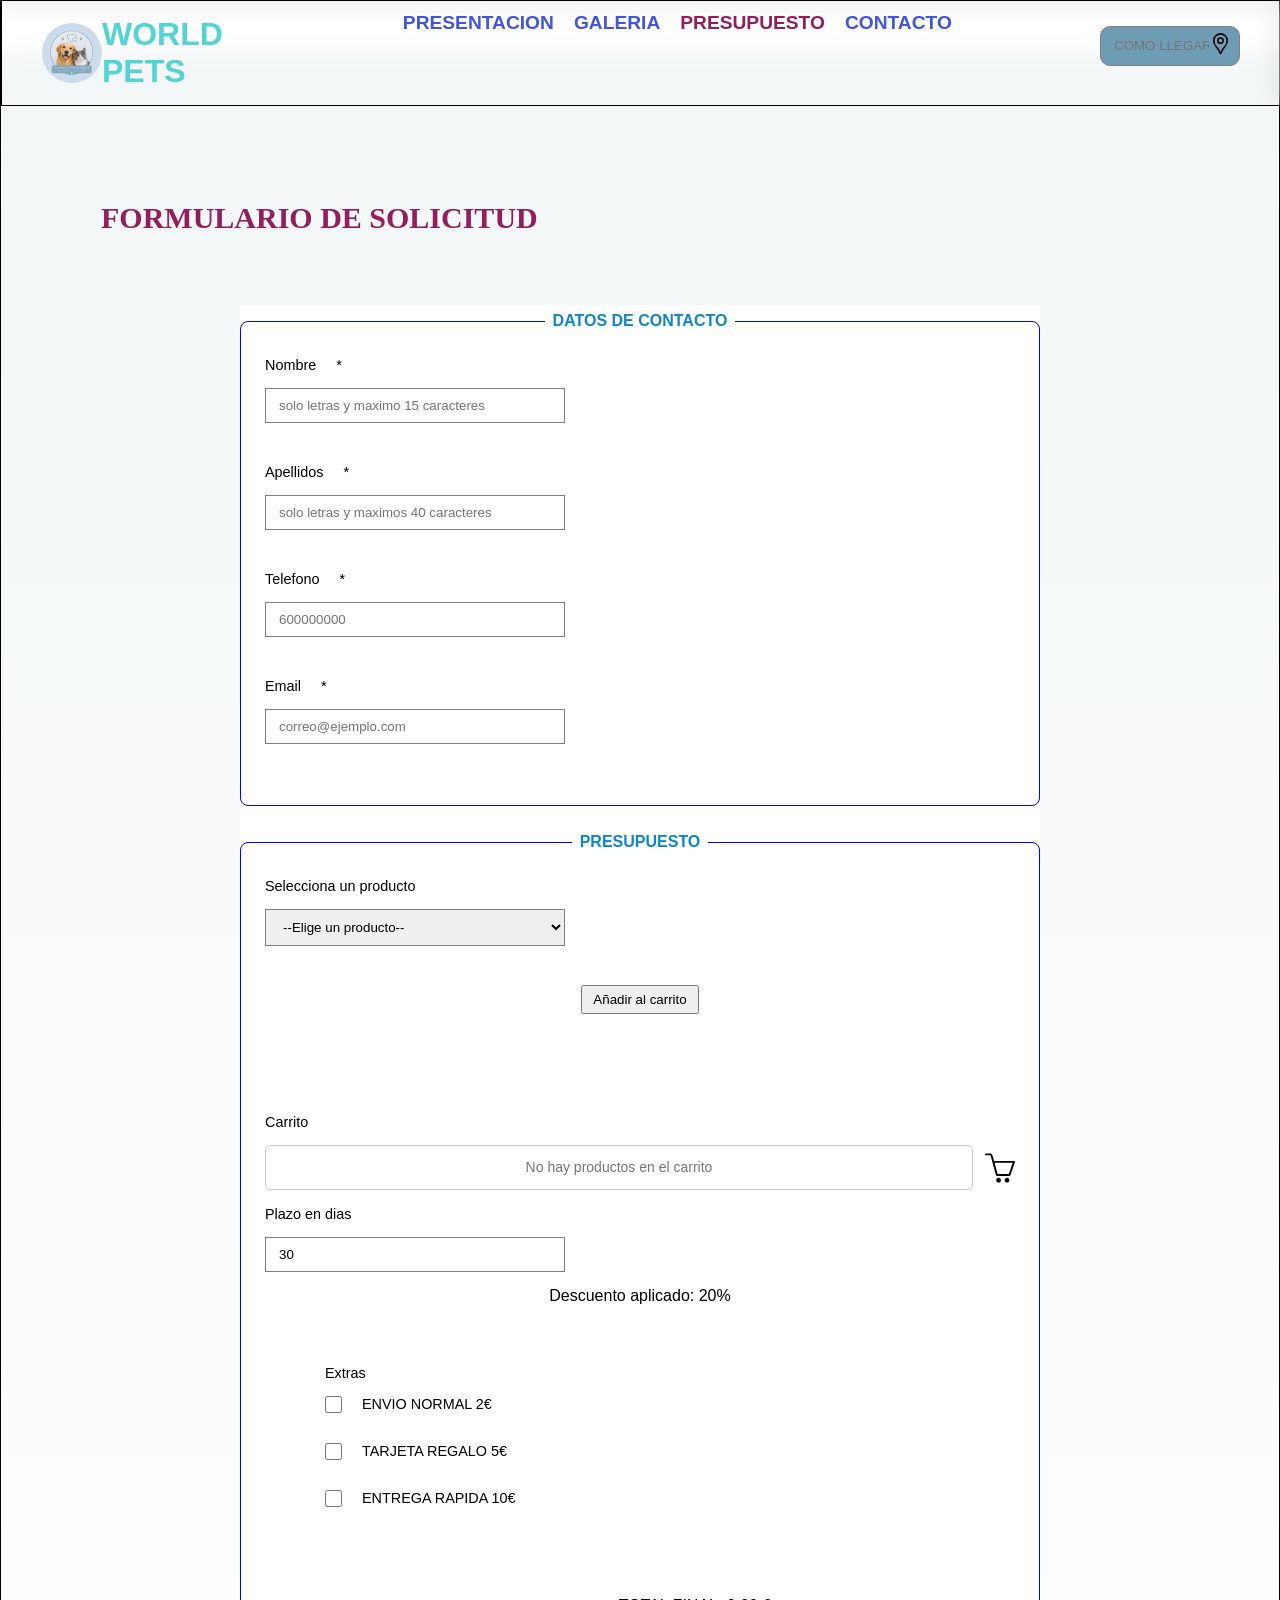
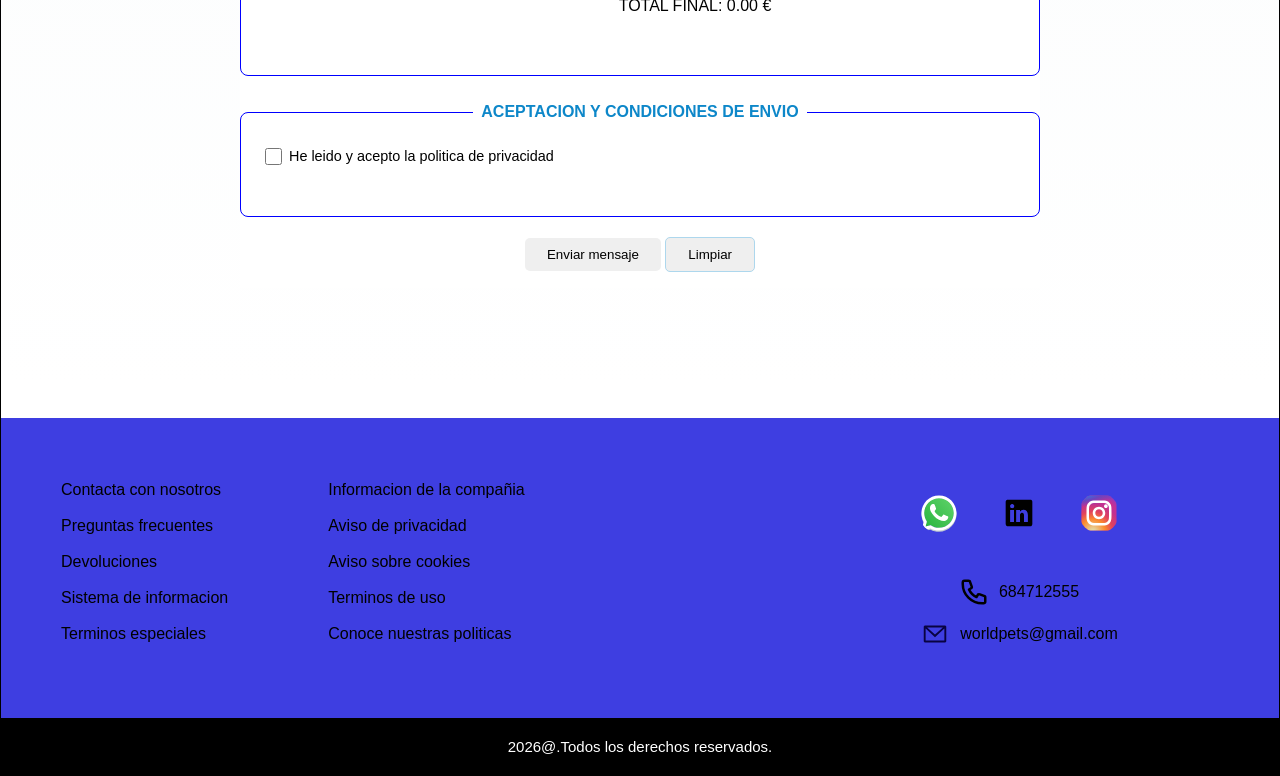
<file: views/presupuesto.html>
<!DOCTYPE html>
<html lang="es">
<head>
    <meta charset="UTF-8">
    <meta name="viewport" content="width=device-width, initial-scale=1.0">
    <title>PRESUPUESTO- WORLD PETS-Tienda Online</title>
    <meta name="description" content="Tienda online de productos y servicios para mascotas. Ofrecemos alimentos premium, peluquería, autolavado y mucho más para el bienestar de tus animales.">
    <link rel="stylesheet" href="./../css/styles.css">
    <script src="./../js/carrito.js" defer></script>
    <script src="./../js/formulario.js" defer></script>
    <script src="./../js/navbar.js" defer></script>

</head>


<body>


                                 <!--HEADER-->


    <header>
                  <img src = "./../assets/image-logo.webp" alt="perro y gato" class="logo" width="1024"  height="1024">
                   <div class="titulo-nav">
                      <h1>WORLD PETS </h1>  
                   </div>
                    
            
                

                   <nav id="navbar" class="navbar">
                        <div class="navbar-links"> </div>  
                   </nav>


                     <div class="buscador">
                                <input type="text" class="buscar" id="buscar" placeholder="COMO LLEGAR" readonly>
                                 <img src="./../assets/iconomaps.svg" class="lupa" alt="icono maps">
                              
                     </div> 
     </header>





     <main>

                                 <!--FORMULARIO-->

         

       <div class="seccion" id="contenido-presupuesto">
   
                    <h2 class="titulo-formulario">FORMULARIO DE SOLICITUD</h2>

           <div class="bloque">

                 <form class="form" id="form" method="get" action="#" autocomplete="off">
                      <fieldset>
                           <legend>Datos de contacto</legend>

                    
                            <div class="campos">
                               <label for ="nombre">Nombre <span class="requerido" >*</span>  </label>
                               <input type = "text" id ="nombre" name ="nombre" placeholder="solo letras y maximo 15 caracteres">
                               <span class="error" id="nombreError"></span>
                            </div>

                           <div class="campos">
                              <label for="apellidos">Apellidos <span class="requerido">*</span>  </label>
                              <input type="text" id="apellidos" name="apellidos" placeholder="solo letras y maximos 40 caracteres" required>
                              <span class="error" id="apellidosError"></span>
                             </div>


                          <div class="campos">
                             <label for="telefono">Telefono <span class="requerido">*</span> </label>
                             <input type="tel" id="telefono" name="telefono" placeholder="600000000"> 
                             <span class="error" id="telefonoError"></span>
                          </div> 

                          <div class="campos">
                            <label for="email">Email <span class="requerido">*</span>  </label>
                            <input type="email" id="email" name="email" placeholder="correo@ejemplo.com" required>
                            <span class="error" id="emailError"></span>
                          </div>


                       </fieldset>



                                       <!--PRESUPUESTO-->



                      <fieldset>
                                   <legend>Presupuesto</legend>

                                  <div class="campos">
                                         <div class="presup">
                                            <label for="seleccion-producto">Selecciona un producto</label>
                                            <select name="seleccion-producto" id="seleccion-producto">
                                                <option value="">--Elige un producto-- </option>
                                                <option value="info">Solicitud de informacion</option>
                                                <option value="Pienso 2kg:2">Pienso de 2kg-2€</option>
                                                <option value="Pienso 5kg:5">Pienso de 5kg-5€</option>
                                                <option value="Pienso 10kg:10">Pienso de 10kg-10€</option>
                                            </select>

                                            <span class="error" id="producto-error"></span>
                                         </div>
                                   </div>

            

                                   <button type="button" id="añadir-al-carrito" class="añadir-al-carrito"> Añadir al carrito</button>


                                   <div class="campos">

                                        <div class="carrito" id="contenedor-carrito">

                                           <label>Carrito</label>

                                            <div class="carrito-contenedor">
                                                 <div class="campo-carrito" id="articulos-carrito"></div>
                                                    <img class="basket" src="./../assets/cesta.svg" alt="cesta de compra" width="30" height="30">
                                             </div>


                    

                                        </div>
                                   </div>




                                  <div class="campos">
                                          <label for="number">Plazo en dias</label>
            
                                              <input type="number" id="number" min="0" max="30" step="5" value="30">
                                              <p id="descuento-aplicado">Descuento aplicado: 20%</p>
                                  </div> 
        

                   

                                   <div class="campos">
                                          <div class="extras">
                                               <label>Extras</label>

                                                  <label>
                                                      <input type="checkbox" class="checkbox-extra"  value="envio normal:2">
                                                       ENVIO NORMAL 2€
                                                  </label>

                                                 <label>
                                                    <input type="checkbox" class="checkbox-extra"  value="tarjeta regalo:5">
                                                      TARJETA REGALO 5€
                                                 </label>

                                                 <label>
                                                   <input type="checkbox" class="checkbox-extra"  value="entrega rapida:10">
                                                     ENTREGA RAPIDA 10€
                                                 </label>
                                           </div>
                                     </div>

                                    <div class="campos">
                                      <p class="total" id="total-final">TOTAL FINAL:0€</p>
                                    </div>
                      </fieldset> 



  



                       <fieldset>
                             <legend>Aceptacion y condiciones de envio</legend>

                             <div class="campos">
                               <div class="opcion">
                                  <input type="checkbox" name="privacidad" id="privacidad" value="aceptada">
                                  <label for="privacidad"> He leido y acepto la politica de privacidad</label>
                                  <span class="error" id="privacidad-error"></span>
                              </div>
                            </div>
                       </fieldset>


                          <div class="campos botones">
                               <button type="submit" class="btns btns-primario">Enviar mensaje</button>
                               <button type="reset" class="btns btns-reset">Limpiar</button>
                          </div>

               </form>



            </div>   
      </div>

 
    </main>







                                      <!--FOOTER-->



    <footer>

     <div class="contenedor5">

            <div class="text-pie">
                    <ul class="foot1">
                        <li>Contacta con nosotros</li>
                        <li>Preguntas frecuentes</li>
                        <li>Devoluciones</li>
                        <li>Sistema de informacion</li>
                        <li>Terminos especiales</li>
                    </ul>
                    <ul class="foot2">
                        <li>Informacion de la compañia</li>
                        <li>Aviso de privacidad</li>
                        <li>Aviso sobre cookies</li>
                        <li>Terminos de uso</li>
                        <li>Conoce nuestras politicas</li>
                    </ul> 
           </div>

           <div class="contenedor-iconos">
                  <div class="iconos">
                    <a href="https://web.whatsapp.com" target="_blank">
                      <img src="./../assets/icono-whatssap.svg" class="icono" alt="icono whatsapp" width="50" height="50"></a>
                  </div>

                  <div class="iconos">
                    <a href="https://www.linkedin.com" target ="_blank">
                      <img src="./../assets/linkedin-svgrepo-com.svg" class="icono" alt="icono linkedin" width="50" height="50"></a> 
                  </div>


                  <div class="iconos">
                    <a href="https://www.instagram.com" target="_blank">
                      <img src="./../assets/instagram-1-svgrepo-com.svg" class="icono" alt="icono instagram" width="50" height="50"></a>   
                  </div>


                  

                 <div class="tel-mail">
                     <div class="telef">
                        <img src="./../assets/telefono.svg" alt="icono telefono" width="30" height="30">
                        <p>684712555</p>
                     </div> 

                     <div class="email">
                       <img src="./../assets/email.svg" alt="icono email" width="30" height="30">
                       <p>worldpets@gmail.com</p>
                     </div>
                 </div>     
            </div> 
            
      </div> 
            
            <p class="pie"> 2026@.Todos los derechos reservados.</p>      
        
                
    </footer>

</body>
</html>
</file>
<file: css/styles.css>
:root{
    --black: #000;
    --white: #ffffff;
    --width: 100%; 
    --height: 100%;
    --color-fieldset:var(--color-fieldset)
}




*{
    margin: 0;
    padding: 0;
    box-sizing: border-box;
}


html{
    scroll-behavior: smooth;
}


body{
    display: grid;
    grid-template-rows: auto 1fr auto;
    min-height: 100vh;
    width: 100%;
    border: 1px solid black;
    font-family: 'Lucida Sans', 'Lucida Sans Regular', 'Lucida Grande', 'Lucida Sans Unicode', Geneva, Verdana, sans-serif;
    background-color: rgb(207, 227, 242);
    margin: 0 auto;
}

main{
    background-color: white;
}



h1{
    color: rgb(83, 212, 212);
    margin-right: 200px;
    justify-content: center;    
}

    
h2{
    color:brown;
    text-align: center;
    align-items: center;
    gap: 5px;
    margin-bottom: 20px;
} 
 



.titulo{
    font-family: 'Segoe UI', Tahoma, Geneva, Verdana, sans-serif;
    text-align: center;
    margin-bottom: 50px;
    color: rgb(149, 34, 93);
    gap: 80px;
    justify-content: center;
    margin-top: 20px;
    font-size: 40px;     
}



      /*CLASE PERSONALIZADA*/

.mb-100{
    margin-bottom: 100px;
}     






                             /*-*-*-*-*-*-*-*-*-HEADER*-*-*-*-*-*-*-*-*-*
                             *-*-*-*-*-*-*-*-*-*-*-*-*-*-*-*-*-*-*-*-*-*/

header{
    position: fixed;
    top:0;
    display:flex;
    flex-direction: row;
    width: 100%;
    justify-content: space-between;
    align-items: center;
    border: solid 1px black;
    padding: 15px 40px;
    z-index: 100;
    backdrop-filter: blur(10px);
}


.img{
    width: 40px;
    height: 40px;
}



.logo {
    width: auto;
    height: 60px;
    border-radius: 50%;
}


 
.titulo-nav h1 {
    display: flex;
    flex-direction: row;
    margin: 0;
}


 

 

                 /*-*-*-*-*-*-*-*-*-BARRA DE NAVEGACION*-*-*-*-*-*-*-*-*-*
                 *-*-*-*-*-*-*-*-*-*-*-*-*-*-*-*-*-*-*-*-*-*-*-*-*-*-*-*-*/



.navbar{
    display: flex;
    flex-direction: row;
    align-items: center;
    gap: 40px;
    top: 0;
    width: 100%;
    height: 0;
    z-index: 100;
    margin-top: 0;
    backdrop-filter: blur(-10px);
}


.navbar.navbar-scroll a{
   color:#ec5e5e;
}


.navbar-links{
    display: flex;
    align-items:center;
    gap: 20px;
    margin-bottom: 60px;
    margin-left: 150px;    
}


.navbar-links  a {
    display:flex;
    text-decoration: none;
    color: rgb(66, 85, 223);
    font-size: 1.2rem;
    font-weight: bold;  
}




 
.navbar-links a:hover{
    color:rgb(167, 181, 224);
    cursor: pointer;
    transition: all 0.3s ease;    
}    
    



.navbar-links a.activo{
    color: rgb(148, 29, 92); 
}


.buscador{
    position: relative;
    display:flex;
    align-items: center;
    justify-content: center;
    gap:8px;
    height: auto;
    width: auto;
} 




.buscador a{
    position: relative;
    display: flex;
    flex-direction: row;
    align-items: center;
    justify-content: center;
   
}


.buscar{
    display: block;
    padding-right: 30px;
    border-radius: 10px;
    width: 140px;
    height: 40px;
    cursor: pointer; 
    background-color: #6e9cb4;  
}

 

.lupa{
    position: absolute;
    display: block;
    margin-left: 100px;
    margin-bottom: 20px;
    width:25px;
    height: 25px; 
    object-fit: cover;  
}




                        /*-*-*-*-*-*-*-*-*-*-*-SECTION *-*-*-*-*_*-*-*-*-*-*/
                          /*-*-*-*-*-*-*-*-*-*-*-*-*-*-*-*-*-*-*-*-*-*-*-*-*-*/



.seccion{
    display: flex;
    flex-direction: column; 
    margin-bottom: 20px;
    max-width: 100%;   
    min-height: 100vh;
    padding: 100px 20px;
    justify-content: space-between;
    text-align: center; 
    margin: 0 auto;
    margin-bottom: 30px;
    background-color: rgb(250, 254, 255);
    margin-top: 50px;    
}


section::before{
    content: "";
    position: absolute;
    display: block;
    top: 0;
    left: 0;
    visibility: hidden;
    height:80px;
}





                         /*-*-*-*-*-*-*-*-*-*-*-PRESENTACION *-*-*-*-*_*-*-*-*-*-*/
                         /*-*-*-*-*-*-*-*-*-*-*-*-*-*-*-*-*-*-*-*-*-*-*-*-*-*-*-*/




.presentacion-inicial{
    display: grid;
    grid-template-columns: 1fr 1fr;
    margin: auto 80px;
    background-image:url(./../assets/olas.webp);
    margin-top: 80px;
    padding: 60px 60px;
    margin-top: 40px;
    background-repeat: no-repeat;  
}



.foto{
    width: 800px;
    height:800px;
    max-width: 800px; 
}

   
.foto-surf{
    width: 200px;
    height: 200px;
    cursor: pointer;
    transition: transform 0.2s ease-in-out;
}    



.foto-surf:hover{
    transform: translateY(-10px) scale(1.05);
}



.comentario{
    font-family: 'Lucida Sans', 'Lucida Sans Regular', 'Lucida Grande', 'Lucida Sans Unicode', Geneva, Verdana, sans-serif;
    color: chocolate;
}


.contenedor-clinica{
  width: 100%;
  margin-top: 100px;
}


.imagen-clinica{
    width: auto;
}


.presentacion-contenedor1{
    width: 100%;
    display: flex;
    flex-direction:column;
    gap: 50px;
    justify-content: center;
    text-align: center;
    align-items: center;
    justify-content: center;
    transition: all 0.3s ease;
    box-shadow: 0px 0px 10px rgba(0, 0, 0, 0.1);
    background-position: center;
    cursor: pointer;  
}


.imagen-medico1{
    width: 400px;
    height: 400px;
    border-radius: 100px;
    object-fit: cover;
}


.imagen-medico2{
    width: 6S00px;
    height: 400px;
    border-radius: 100px;
    object-fit: cover;
}



 
.imagenes-medicos{
    display: flex;
    flex-direction: row;
    padding: 20px 40px;
    gap: 40px;
    justify-content: center;
    border-radius: 100px;
    object-fit: cover;
    width: auto;
    height: 400px;
}


.destacado{
    color: rgb(21, 34, 98);
    font-size: 25px; 
    text-decoration: underline; 
    font-family:'Franklin Gothic Medium', 'Arial Narrow', Arial, sans-serif;   
}


 
.oculto{ 
   display: none;
}


.visible{
    display: inline;
}



.descripcion{
    max-width: 800px;
    text-align: justify;
    font-size: 20px;             
}


.enlace{
   text-align: center;
    justify-content: center;
    border-radius: 5px; 
    margin-bottom: 20px;
    margin-right: 200px;
}





                              /*-*-*-*-*-*-*-*-*-*-*-PRODUCTOS PREMIUM *-*-*-*-*--*-*-*-*-*-*-*/
                             /*-*-*-*-*-*-*-*-*-*-*-*-*-*-*-*-*-*-*-*-*-*-*-*-*-*-*-*-*-*-*-*-*/



.contenedor2{
      display: grid;
      grid-template-columns: repeat(3, 1fr); 
      text-align: center;
      align-items: center;
      justify-items: center;    
      cursor: pointer;
      gap: 50px;
      width: 100%;
      margin: 0;    
}    



.muestra{
    width: 100%;
    text-align: center;
    padding: 0;
    justify-content: center;
    box-shadow: 0 0px 10px rgba(0, 0, 0, 0.1);
    background-color: blue;
    margin-bottom: 80px;  
    max-width: 60%;
}



.muestra img{
    display: block;
    width:200px;
    height: 300px;
    margin: 0 auto;
    object-fit: cover; 
}




.descripcion2{
    background-color: #e4ecf0;   
    display: flex;
    flex-direction: column;
    gap: 10px;
}





                             /*-*-*-*-*-*-*-*-*-*-*-SLIDER MARCAS PRODUCTOS *-*-*-*-*--*-*-*-*-*/
                             /*-*-*-*-*-*-*-*-*-*-*-*-*-*-*-*-*-*-*-*-*-*-*-*-*-*-*-*-*-*-*-*-*/



.subtitulo{
    color:brown;
    margin: 60px 40px;
    text-align: center;
    font-family: cursive;
    font-size: 30px;
}
 


.content{
    background-color: rgb(231, 23, 134);
    position: relative;
    width: 800px;  
    min-height: 500px;
    justify-content: center;
    align-items: center;
    text-align: center;
    margin: 0 auto; 
}



.images{
    width: 100%;
    height: 100%;
}



.content .images img{
    width: 100%;
    height: 100%;
    box-shadow: 1px 7px 10px 2px rgba(64, 2, 2, 0.5);
}

/*.oculta{
   display: none; 
 }*




                                 /******Botones********/




.btm-slides{
    position: absolute;
    bottom: 10px;
    left:50%;
    display: flex;
    transform: translateX(-50%);
}



.btm-slides span{
    border: 2px solid white;
    height: 15px;
    width: 15px;
    border-radius: 50%;
    margin: 0 3px;
    display: inline-block;
    cursor: pointer;
}
         


                           /*********flechas********/


.sliders{
    border: 2px solid white;
    background-color: rgba(255, 255, 255, 0.1);
    cursor: pointer;
    position: absolute;
    top: 50%;
    transform: translateY(-50%);
    width: 45px;
    height: 45px;
}



.sliders :hover{
    background-color: rgba(255, 255, 255, 0.2);
}


    
.right{
    right: 0;
}



.sliders span{
    color: white;
    font-size:  35px;
    line-height: 42px;  
}

 
   


                          /*-*-*-*-*-*-*-*-*-*-*-PELUQUERIA *-*-*-*-*--*-*-*-*-*/
                         /*-*-*-*-*-*-*-*-*-*-*-*-*-*-*-*-*-*-*-*-*-*-*-*-*-*-*/




.contenedor3{
    display: flex;
    width: 100%;
    margin-top: auto;
    align-items: center;
    gap:40px;
    height: 100%;
    margin-bottom: 80px;
} 


   
.cont-pelu{
    display: flex;
    gap: 40px;
    margin: 0 140px;
    align-items: center;
    text-align: justify;
}



.foto-pelu{
    width: 800px;
    height: 400px;
}



.banner-publicidad{
    display: flex;
    align-items: center;
}



.banner-contenido{
    display: flex;
    flex-direction: column;
    text-align: center;
}



.cont-banner .banner-publicidad{
    display: flex;
    flex-direction: column;
}



.banner{
    font-size: 40px;
    margin: 0 200px;
}



.boton-banner{
    transition: all 0.9s ease;
}



.imagenes-peluqueria{
    display: flex;
    flex-direction: column;
    width: 90%;
    justify-content: center;
    align-items: center;
    margin: 30px auto;
    flex-wrap: wrap;
    flex:1;
    gap: 60px;
}



.images-pelu{
    flex: 1 1 600px;
    flex-grow: 1;
    flex-shrink: 1;
    object-fit: cover;
    object-position: bottom;
    margin-bottom: 100px;
    cursor: pointer;
    width: 100%; 
    height: 100%;
}


.p-pelu{
    font-size: 20px;
    text-align: justify;
    margin: 0 auto;
    align-items: center;
}   





                         /*-*-*-*-*-*-*-*-*-*-*-LAVADO *-*-*-*-*--*-*-*-*-*/
                         /*-*-*-*-*-*-*-*-*-*-*-*-*-*-*-*-*-*-*-*-*-*-*-*-*/

    


.contenedor4{
    display: grid;
    grid-template-columns: 1fr 200px;
    grid-template-rows: 300px 200px;
    grid-gap: 1rem;
    padding: 0 60px; 
}


.foto-lavado{
    object-fit: cover;
    width: 100%;
    height: 100%;       
}

   
.seccion4{
    display: flex;
}


.cont-lavado{
    display: flex; 
    flex-direction: column; 
    margin-bottom: 80px;
    margin-left:80px;
    object-fit: cover;
}


.contenedor4 .cont-lavado{
   display: inline-block;
}



.tit-lavado{
    font-family:'Franklin Gothic Medium', 'Arial Narrow', Arial, sans-serif;
    color:rgb(93, 30, 210);
    font-style: italic;
    text-align: center;
    font-size: 40px;
}





                           /*-*-*-*-*-*-*-*-*-*-*-GALERIA *-*-*-*-*--*-*-*-*-*/
                           /*-*-*-*-*-*-*-*-*-*-*-*-*-*-*-*-*-*-*-*-*-*-*-*-*/




 main{
     display: flex ;
     flex-direction: column;
     justify-content: center;
     align-items: center;
     min-height: 100vh;
     margin: 0;
     font-family: Arial, Helvetica, sans-serif;
     min-width: 100%;
}



#contenido-galeria{
    width: 100%;
    background-repeat: no-repeat;
    width: 2000px;
    width: 100%;
    object-fit: contain;
}



    
.titulo-galeria{
    text-align: center;
    font-family: cursive;
    font-size: 30px;
    color: rgb(148, 29, 92);
    margin-top: 60px;
    margin-bottom: 10px;
}



.carousel-container{
     display: flex;
     align-items: center;
     justify-content: center;
     text-align: center;
     position: relative;
     width: 100%;
     max-width: 800px;
     margin-top: 80px;
     margin:80px 280px;     
}




.carousel{
    display: flex;
    justify-content: center;
    width: 100%;
    transition: transform 0.5s ease-in-out;
}





.enlace{
     font-size: 20px;
     margin: 20px 90px;
}



.bloque-info{
    display: flex;
    flex-direction: column;
    padding: 10px 40px;
    width: 80%;
    margin-top: 20px;
    margin: 40px 20px;
    background-color: #a9e39f;
    border-radius: 10px;   
}



.info-carrusel{
    display: flex;
    flex-direction: column;
    justify-content: center;
    align-items: center;
    gap: 20px;
    margin-top: 40px;
}



.caja{
     display: flex;
     flex:1;    
     justify-content: center;
     align-items: center;
     height: 400px;
     width: 800px;
     border: 1px solid #ccc;
     border-radius: 5px;
     font-size: 24px;
     color: #fff;
}




.caja.active{
     justify-content: center;
     align-items: center;
     flex:3;
     transform: scale(1.2);
     z-index: 10;
}




.caja.inactive{
     opacity: 0.5;
     transform: scale(0.8);
}



.caja img{
     width: 100%;
     height: 100%;
     justify-content: center;
     object-fit: cover;
     border-radius: 10px;
     cursor:grab;
}




.p-carousel{
    justify-content: center;
    font-size: 20px;    
}



.prev-btn, .next-btn{
      display: flex;
      position: absolute;
      justify-content: center;
      align-items: center;
      top: 50%;
      background-color:#333;
      color: white;
      border: none;
      width: 40px;
      height: 40px;
      font-size: 24px;
      cursor: pointer;
      border-radius: 50%;
      z-index: 100;  
}



.prev-btn{
     left: -50px;
}




.next-btn{
     right: -50px;
}



                             /*Puntos*/

.dots-container{
    width: 100%;
    display: flex;
    justify-content: center;
    margin-bottom: 5px;
}




.dot{
    width: 15px;
    height: 15px;
    border-radius: 50%;  
    background-color:black;
    margin: 0 5px;
    transition: all 0.3s ease-in-out;
}
     



.dot.active{
    background-color: rgb(36, 223, 70);
}




.participa{
    font-size: 30px;
    font-family: cursive;
}


        

.fotos-galeria{
   margin: 40px;
   margin-bottom: 60px;
}
    
.foto-g{
    width: 300px;
    height: 300px;
    object-fit: cover;
    margin: 20px;
}                        


                             /*-*-*-*-*-*-*-*-*-*-*-PRRESUPUESTO *-*-*-*-*--*-*/
                            /*-*-*-*-*-*-*-*-*-*-*-*-*-*-*-*-*-*-*-*-*-*-*-*-*/





                          /******FORMULARIO********/


 
.titulo-formulario{
    text-align: center;
    font-family: cursive;
    font-size: 30px;
    color: rgb(148, 29, 92);
    padding: 50px 80px;
    text-align: left;
} 



#contenido-presupuesto{
    width: 100%;
    height: 100%;
    margin-left: 0;
    background: linear-gradient(to bottom, #f3f7f8, #ffffff);
    background-color: #f3f7f8;
}




.bloque{
    background-color: white;
    width: 800px; 
    margin: 0 auto;   
}



#seleccion-producto{
    display: flex;
}

    

fieldset{
    border: 1.5px solid  blue;
    border-radius: 8px;
    padding: 20px 24px;
    margin-bottom: 20px;
}



legend{
    font-family: 'Franklin Gothic Medium', 'Arial Narrow', Arial, sans-serif;
    font-weight: 700;
    font-size: 1rem;
    color:#0d87c9;
    padding:  0 8px;
    line-height: 2;
    text-transform: uppercase;
}



 
.campos{
    margin-bottom: 16px;
}




label{
    display: flex;
    font-size: 0.9rem;
    margin-bottom: 20px;
    font: 600;
    color:black;  
}




label,
input{
    margin-bottom: 15px;
}




input,
select,
textarea{
    display: flex;
    width: 40%;
    padding: 9px 13px;
    border: 1.5px solid gray;
}    




.error {
    display: block;
    color: rgb(148, 29, 92);
    font-size: 0.85rem;
    margin-top: -8px;
    margin-bottom: 15px;
    min-height: 18px;
}


#producto-error {
    margin-top: 5px;
    margin-bottom: 15px;
}



input.valido {
    border: 2px solid #0d87c9;
}



input.invalido {
    border: 2px solid rgb(148, 29, 92);
} 



.btns{
    display: inline-block;
    padding: 9px 22px;
    border: none;
    border-radius: 5px;
    cursor: pointer;
    transition: all ease-in-out 0.2s;
} 
 


.btns-reset{
    border:   1.5px solid #add7ed;
}




.btns-primario:hover{
    background-color: #6ea9c8;
    transform: translateY(-1px);
}




.btns-reset:hover{
    background-color: rgb(142, 142, 228)
}





                              /*******PRESUPUESTO***********/




#contenido-presupuesto::before {
    /*content: "🐾\A🐾\A🐾\A🐾\A🐾";*/
    white-space: pre;
    position: absolute;
    top: 250px;
    left: 270px;
    font-size: 32px;
    line-height: 120px;
    color: #65b5d4;
    opacity: 0.45;
    pointer-events: none;
}




input[type="checkbox"],
input[type="radio"]{
    width: 17px;
    height: 17px;
    cursor: pointer;
    flex-shrink: 0;
}




input[type="checkbox"],
input[type=radio],
label{
 gap: 20px;
}



   

.opcion{
    display: flex;
    gap: 7px;
}



#contenedor-carrito{
    display: flex;
    flex-direction: column;
    margin-top: 40px;


    border-radius: 8px;
}
    



.añadir-al-carrito{
    display: inline-block;
    padding: 5px 10px;
    margin-bottom: 60px;
}   




.carrito {
    width: 100%;
}



.carrito-contenedor {
    display: flex;
    align-items: center;
    width: 100%;
    gap: 12px;
}




.campo-carrito {
    flex: 1;
    width: 100%;
    min-height: 45px;
    padding: 8px;
    box-sizing: border-box;
    border: 1px solid #ccc;
    border-radius: 5px;
    background-color: white;
    display: flex;
    flex-direction: column;
    gap: 6px;
}





.basket {
    width: 30px;
    height: 30px;
    object-fit: contain;
    flex-shrink: 0;
}


   

.articulo-carrito {
    display: flex;
    align-items: center;
    justify-content: space-between;
    width: 100%;
    min-height: 36px;
    padding: 7px 10px;
    border: 1px solid #ddd;
    border-radius: 5px;
    background-color: #f5f5f5;
}



.nombre-producto {
    font-size: 14px;
    margin-right: 10px;
}




.eliminar-articulo {
    padding: 5px 10px;
    border: none;
    border-radius: 4px;
    cursor: pointer;
    font-size: 13px;
}




.carrito-vacio {
    display: block;
    padding: 5px;
    font-size: 14px;
    color: #777;
}





.extras{
    display: flex;
    flex-direction: column;
    margin: 60px;   
}




.descuento{
    display: flex;
    gap:40px;
    margin: 0 60px;
}        




.total{
    margin: 40px;
    margin-left: 150px;
}






                          /*-*-*-*-*-*-*-*-*-*-*- *CONTACTO-*-*-*-*--*-*-*-*-*/
                          /*-*-*-*-*-*-*-*-*-*-*-*-*-*-*-*-*-*-*-*-*-*-*-*-*-*/



                    /***********Mapa************/



.map{
    display: block;
    margin: 60px 150px;
    object-fit: cover;
    width: 80%;
    height: 600px;
    margin-top: 150px;
    border: solid 1px black;
    margin-bottom: 80px; 
    z-index: 10; 
    overflow: hidden;          
}




.mapa2{
     width: 80%;
     height: 600px;
     margin-top: 150px;
     border: solid 1px black;
     margin-bottom: 80px; 
     z-index: 10;        
}





.titulo-contacto{
    text-align: center;
    font-family: cursive;
    font-size: 30px;
    color: rgb(148, 29, 92);
    margin-top: 100px;
    margin-bottom: 40px;
}




.contenido-contacto{
    display: flex;
    flex-direction: column;
    width: 100%;
    min-height: 20%;
    gap: 40px;
    justify-content: space-between;
    align-items: center;
    background-color: white;
    background-image: url(./../assets/fondo.webp);
    background-size: cover;
    background-position: center;
    background-repeat: no-repeat;
    border-radius: 20px;
    margin-top: 40px;
    margin-bottom: 40px;
    padding: 40px 200px;
} 





.p-contact{
    width: 100%;
    color: white;
    font-size: 30px;
    font-family:'Courier New', Courier, monospace;
    padding: 4px 40px;
    text-align: left;     
}




.cont{
    width: 100%;
    display: flex;
    gap:80px;
    justify-content: center;
    align-items: flex-start;
}




.cont1,
.cont2{
    flex: 1;
    margin: 0;
    padding-left: 35px;
}
    

    

.cont1 li,
.cont2 li{
    font-size: 20px;
    color: var(--black);
    line-height: 2;
    margin-bottom: 15px;
}
 



.urgencia{
    display: flex;
    flex-direction: column;
    align-items: center;
    text-align: center;
    width: 100%;
    padding:30px;
    margin-top: 100px;
    border-radius: 20px;
    color: white;
    margin-bottom: 80px;
    background-color: #0d87c9;
}



.urgencias{
    font-size: 40px;
    font-weight: bold;
}




.tp-urgencia{
    font-size: 20px;
    margin-top: 20px;
    margin-bottom: 10px;
}




.chatear{
    display: flex;
    background-color: white;
    color: #0d87c9;
    align-items: center;
    justify-content: center;
    text-align: center;
    border-radius: 5px;
    gap: 8px;
    padding: 8px 15px;
    margin: 20px;
    transition: transform 0.3s ease-in-out;
} 
 

 

.chatear:hover{
    transform: scale(1.05);
}




 
.chatear img{
    display: block;
    object-fit: cover;
}




.total-direccion{
    display: flex;
    gap: 80px;
}




.direccion{
    display: flex;
    flex-direction: column;
    width: 100%;
    padding-bottom:20px;
    margin-top: 20px;
    margin-bottom: 100px;
    background-color: #6e9cb4;
    justify-content: center;
    text-align: center;
    align-items: center;
    max-width: 40% ;
    border-radius: 20px;
}




.caja-direccion{
    display: flex;
    flex-direction: column;
    margin: 10px 0;
}




.p-direccion{
    font-size: 20px;
    margin-bottom: 40px;
}




.direccion ul{
    list-style: none;  
}





.direccion li{
    color: white;
    font-size: 20px;
    line-height: 1.8;
    text-align:justify; 
}




.f-direccion{
    width: 800px;
    height: 290px;
    object-fit: cover;
    border-radius: 20px;  
}





                               /*-*-*-*-*-*-*-*-*-*-*-*FOOTER-*-*-*-*--*-*-*-*-*/
                               /*-*-*-*-*-*-*-*-*-*-*-*-*-*-*-*-*-*-*-*-*-*-*-*-*/




                       
.contenedor5{
    display: flex;  
    background-color: rgb(62, 62, 225);
    color: black;
    justify-content:space-between;
    align-items: flex-start;
    width: 100%;
    min-height:200px;
    padding: 40px 60px; 
}



.text-pie{
    display: flex;
    gap: 100px;
    margin: 20px 0px;
    margin-right: 80px; 
    text-decoration: none;  
}




.foot1,
.foot2{
    list-style-type: none;
    cursor: pointer;

    padding: 0;
}




.foot1 li,
.foot2 li{
    margin-bottom: 12px;
    font-size: 16px;
    line-height: 1.5;
}





                           /*********Iconos redes sociales*************/



.contenedor-iconos{
    display: flex;
    flex-wrap: wrap;
    gap: 10px;
    max-width: 400px;
    margin-top: 20px;
    justify-content: center;
    align-items: center;
}  




.iconos{
    display: inline-block; 
    align-items: center;
    margin: 15px;
    transition: all 0.8s ease;
}




.iconos:hover{  
    transform: translateY(-10px) scale(1.05);
}  




.icono{   
    width: 40px;
    height: 40px;
    object-fit: cover;
    border-radius: 50%;
    cursor: pointer;    
}



  
    
.tel-mail{
    display: flex;
    flex-direction: column;
    width: 100%;
    margin-top: 15px;
    gap: 12px;
}    





.telef{
    justify-content: center;
    gap:10px;
    display: flex;   
    color: black;
    align-items: center;
    cursor: pointer;
}



.email{
    justify-content: center;
    gap:10px;
    display: flex; 
    color: black;
    font-family: Arial, Helvetica, sans-serif;
    align-items: center;
    cursor: pointer;
}





.pie{
  
    padding: 20px;
    background-color: black;
    color:white;
    font-size: 15px;
    text-align: center;
}




.pie small{
    font-size: 45px;
    color: black;
    text-align: center;  
}







/************************************************/
/*       RESPONSIVE - HEADER Y NAVEGACION       */
/************************************************/

@media (max-width: 768px) {

    /* HEADER */

    header {
        position: relative;
        width: 100%;
        padding: 15px 20px;
        flex-direction: column;
        gap: 15px;
    }


    /* LOGO */

    .logo {
        width: 55px;
        height: 55px;
    }


    /* TITULO WORLD PETS */

    .titulo-nav h1 {
        margin: 0;
        font-size: 1.8rem;
        text-align: center;
    }


    /* BARRA DE NAVEGACION */

    .navbar {
        width: 100%;
        height: auto;
        justify-content: center;
    }


    /* ENLACES */

    .navbar-links {
        width: 100%;
        margin: 0;
        padding: 0;
        flex-wrap: wrap;
        justify-content: center;
        gap: 10px;
    }


    .navbar-links a {
        font-size: 1rem;
    }


    /* BUSCADOR / BOTON COMO LLEGAR */

    .buscador {
        width: 100%;
        justify-content: center;
    }


    .buscar {
        width: 140px;
        height: 40px;
    }


    .lupa {
        margin-left: 100px;
    }

}





/************************************************/
/*       RESPONSIVE - BODY Y FOOTER             */
/************************************************/

@media (max-width: 768px) {

    /* BODY Y MAIN */

    body {
        width: 100%;
        overflow-x: hidden;
    }

    main {
        width: 100%;
        min-width: 0;
    }

    .seccion {
        width: 100%;
        padding: 80px 15px 40px;
        margin: 0;
    }


    /* TITULOS */

    .titulo {
        font-size: 28px;
        margin-bottom: 30px;
    }


    /* PRESENTACION */

    .presentacion-inicial {
        grid-template-columns: 1fr;
        margin: 30px 0;
        padding: 30px 15px;
        width: 100%;
    }

    .foto {
        width: 100%;
        height: auto;
        max-width: 100%;
    }

    .presentacion-contenedor1 {
        width: 100%;
        gap: 25px;
    }

    .contenedor-clinica {
        width: 100%;
        margin: 0;
    }

    .imagen-medico1,
    .imagen-medico2 {
        width: 100%;
        height: auto;
        max-width: 100%;
    }

    .imagenes-medicos {
        flex-direction: column;
        width: 100%;
        height: auto;
        padding: 15px;
        gap: 20px;
    }

    .descripcion {
        width: 100%;
        font-size: 17px;
        text-align: justify;
    }

    .enlace {
        margin: 0 auto 20px;
    }


    /* PRODUCTOS */

    .contenedor2 {
        grid-template-columns: 1fr;
        width: 100%;
        margin: 0;
        gap: 25px;
    }

    .muestra {
        max-width: 100%;
        width: 100%;
        margin-bottom: 30px;
    }


    /* SLIDER */

    .content {
        width: 100%;
        min-height: 300px;
    }

    .subtitulo {
        margin: 30px 10px;
        font-size: 24px;
    }


    /* PELUQUERIA */

    .contenedor3,
    .cont-pelu {
        flex-direction: column;
        width: 100%;
        margin: 0;
        gap: 25px;
    }

    .foto-pelu {
        width: 100%;
        height: auto;
    }

    .banner {
        font-size: 28px;
        margin: 0;
    }

    .imagenes-peluqueria {
        width: 100%;
        gap: 20px;
    }

    .images-pelu {
        width: 100%;
        height: auto;
        margin-bottom: 30px;
    }

    .p-pelu {
        font-size: 17px;
    }


    /* LAVADO */

    .contenedor4 {
        grid-template-columns: 1fr;
        grid-template-rows: auto;
        padding: 0;
        width: 100%;
    }

    .cont-lavado {
        margin: 0 0 30px;
    }

    .tit-lavado {
        font-size: 30px;
    }

    .foto-lavado {
        width: 100%;
        height: auto;
    }


    /* GALERIA */

    #contenido-galeria {
        width: 100%;
        min-width: 0;
    }

    .titulo-galeria,
    .titulo-contacto {
        font-size: 26px;
        margin-top: 40px;
        margin-bottom: 25px;
    }

    .carousel-container {
        width: calc(100% - 30px);
        margin: 40px auto;
    }

    .caja {
        width: 100%;
        height: 300px;
    }

    .prev-btn {
        left: 5px;
    }

    .next-btn {
        right: 5px;
    }

    .bloque-info {
        width: 100%;
        margin: 25px 0;
        padding: 10px 20px;
    }

    .fotos-galeria {
        margin: 20px 0;
    }


    /* PRESUPUESTO */

    #contenido-presupuesto {
        width: 100%;
        margin: 0;
        padding: 15px;
    }

    .titulo-formulario {
        font-size: 26px;
        padding: 30px 10px;
        text-align: center;
    }

    .bloque {
        width: 100%;
    }

    fieldset {
        width: 100%;
        padding: 15px;
    }

    input,
    select,
    textarea {
        width: 100%;
    }

    .extras,
    .descuento {
        margin: 25px 0;
    }

    .descuento {
        flex-direction: column;
        gap: 15px;
    }

    .total {
        margin: 25px 0;
    }

    .carrito-contenedor {
        width: 100%;
    }


    /* CONTACTO */

    .map,
    .mapa2 {
        width: 100%;
        height: 400px;
        margin: 50px 0;
    }

    .contenido-contacto {
        width: 100%;
        padding: 30px 15px;
        margin: 20px 0;
    }

    .p-contact {
        font-size: 20px;
        padding: 4px 10px;
    }

    .cont {
        flex-direction: column;
        width: 100%;
        gap: 25px;
    }

    .cont1,
    .cont2 {
        width: 100%;
        padding-left: 10px;
    }

    .cont1 li,
    .cont2 li {
        font-size: 17px;
    }

    .urgencia {
        margin-top: 40px;
        margin-bottom: 40px;
        padding: 25px 15px;
    }

    .urgencias {
        font-size: 30px;
    }

    .tp-urgencia {
        font-size: 17px;
    }

    .total-direccion {
        flex-direction: column;
        width: 100%;
        gap: 30px;
    }

    .direccion {
        max-width: 100%;
        margin-bottom: 30px;
    }

    .f-direccion {
        width: 100%;
        height: auto;
    }


    /* FOOTER */

    .contenedor5 {
        flex-direction: column;
        align-items: center;
        width: 100%;
        padding: 30px 20px;
        gap: 20px;
    }

    .text-pie {
        flex-direction: column;
        gap: 20px;
        width: 100%;
        margin: 0;
        align-items: center;
        text-align: center;
    }

    .contenedor-iconos {
        width: 100%;
        max-width: 100%;
        margin-top: 10px;
    }

    .iconos {
        margin: 8px;
    }

    .tel-mail {
        width: 100%;
    }

    .pie {
        width: 100%;
        padding: 15px 10px;
    }

    .pie small {
        font-size: 18px;
    }
}
</file>
